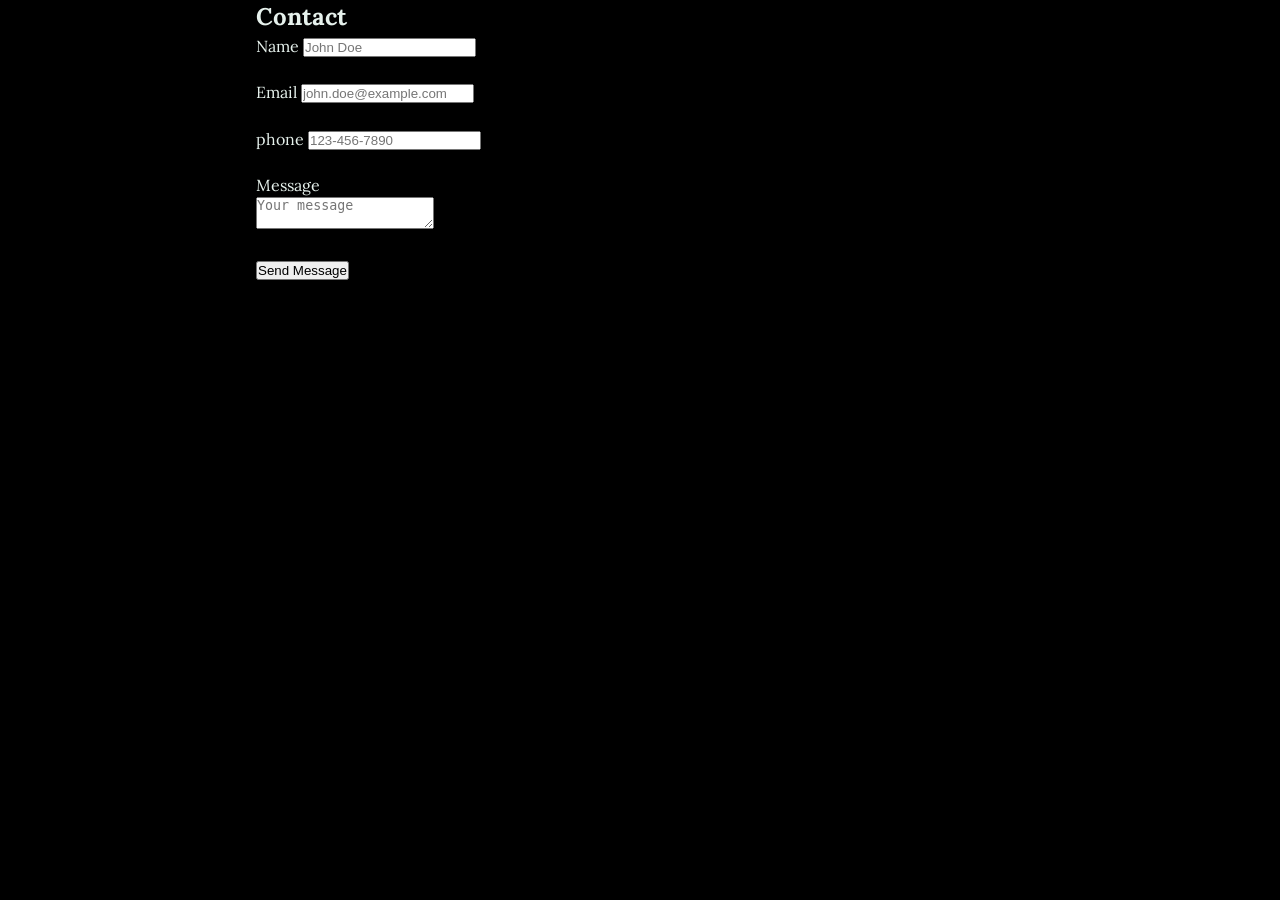
<file: contact.html>
<!doctype html>
<html lang="en">
  <head>
    <meta charset="UTF-8" />
    <meta name="viewport" content="width=device-width, initial-scale=1.0" />
    <link rel="stylesheet" href="style.css" />
    <title>Document</title>
  </head>
  <body>
    <!-- Contact Section -->
    <section id="contacts" class="contacts-section">
      <div>
        <h2>Contact</h2>
      </div>

      <div>
        <form action="" class="contact-form" id="contact-form">
          <label for="name">Name</label>
          <input type="text" id="name" placeholder="John Doe" required />

          <br /><br />

          <label for="email">Email</label>
          <input
            type="email"
            id="email"
            placeholder="john.doe@example.com"
            required
          />

          <br /><br />

          <label for="phone">phone</label>
          <input type="tel" id="phone" placeholder="123-456-7890" />

          <br /><br />

          <label for="msg">Message</label>
          <br />
          <textarea type="text" id="msg" placeholder="Your message"></textarea>
          <br /><br />
          <button>Send Message</button>
        </form>
      </div>
    </section>
  </body>
</html>
</file>
<file: style.css>
@import url("https://fonts.googleapis.com/css2?family=Lora:ital,wght@0,400..700;1,400..700&family=Poppins:ital,wght@0,100;0,200;0,300;0,400;0,500;0,600;0,700;0,800;0,900;1,100;1,200;1,300;1,400;1,500;1,600;1,700;1,800;1,900&display=swap");

* {
  margin: 0;
  padding: 0;
  box-sizing: border-box;
}

:root {
  /* =========================
     BACKGROUND (60%)
  ========================= */
  --bg-base: #0b1411;
  --bg-tint-1: #0f1c17;
  --bg-tint-2: #13241d;
  --bg-shade-1: #08100d;
  --bg-shade-2: #050a08;
  --bg-shade-3: #020504;

  /* =========================
     SURFACE (Cards, Modals)
  ========================= */
  --surface-base: #12201a;
  --surface-tint-1: #162822;
  --surface-tint-2: #1a3129;
  --surface-shade-1: #0e1915;
  --surface-shade-2: #0a1411;
  --surface-shade-3: #060c09;

  /* =========================
     TEXT (high contrast)
  ========================= */
  --text-primary: #e6f1ec;
  --text-secondary: #a7b8b0;
  --text-muted: #6b7f76;

  --text-tint: #ffffff;
  --text-shade-1: #c6d6cf;
  --text-shade-2: #8fa39a;

  /* =========================
     BORDER
  ========================= */
  --border-base: #1f3a30;
  --border-tint-1: #2a4a3e;
  --border-tint-2: #355c4d;
  --border-shade-1: #162a22;
  --border-shade-2: #0f1e18;
  --border-shade-3: #09130f;

  /* =========================
     BRAND (Primary Green 🌿)
  ========================= */
  --brand-base: #2a8c68;

  --brand-tint-1: #5fb598;
  --brand-tint-2: #8fd0b8;
  --brand-tint-3: #c7e9dd;

  --brand-shade-1: #1f6f54;
  --brand-shade-2: #16523e;
  --brand-shade-3: #0c3628;

  /* =========================
     ACCENT (10%)
  ========================= */
  --accent-base: #e94f37;

  --accent-tint-1: #f27a67;
  --accent-tint-2: #f7a79b;
  --accent-tint-3: #fbd2cb;

  --accent-shade-1: #c63f2b;
  --accent-shade-2: #9e3222;
  --accent-shade-3: #762419;

  /* =========================
     SEMANTIC COLORS
  ========================= */

  /* SUCCESS */
  --success-base: #22c55e;
  --success-tint-1: #4ade80;
  --success-tint-2: #86efac;
  --success-tint-3: #14532d;
  --success-shade-1: #16a34a;
  --success-shade-2: #15803d;
  --success-shade-3: #166534;

  /* WARNING */
  --warning-base: #fbbf24;
  --warning-tint-1: #fcd34d;
  --warning-tint-2: #fde68a;
  --warning-tint-3: #78350f;
  --warning-shade-1: #d97706;
  --warning-shade-2: #b45309;
  --warning-shade-3: #92400e;

  /* ERROR */
  --error-base: #f87171;
  --error-tint-1: #fca5a5;
  --error-tint-2: #fecaca;
  --error-tint-3: #7f1d1d;
  --error-shade-1: #dc2626;
  --error-shade-2: #b91c1c;
  --error-shade-3: #991b1b;

  /* INFO */
  --info-base: #60a5fa;
  --info-tint-1: #93c5fd;
  --info-tint-2: #bfdbfe;
  --info-tint-3: #1e3a8a;
  --info-shade-1: #3b82f6;
  --info-shade-2: #2563eb;
  --info-shade-3: #1d4ed8;
}

body {
  background-color: black;
  color: var(--text-primary);
  font-family: "Lora", serif;
  line-height: 1.45;
  margin: 0 20%;
}

h1 {
  font-size: 2.5rem;
}

h2 {
  font-size: 1.5rem;
}

h3 {
  font-size: 1.2rem;
}
p {
  font-size: 0.8rem;
  line-height: 1.6;
  color: var(--text-secondary);
}

li {
  list-style: none;
  margin-bottom: 0.5rem;
  display: inline;
  padding: 0 0.5rem;
}

a {
  text-decoration: none;
  color: var(--text-primary);
  font-size: 12px;
}

nav {
  display: flex;
  justify-content: space-between;
  align-items: center;
  border-bottom: 1px solid var(--border-base);
}

nav span {
  display: inline-block;
  width: 6px;
  height: 6px;
  background-color: var(--brand-base);
  border-radius: 50%;
}

/* Hero Section */
.hero-container {
  margin: 3rem 0;
  display: flex;
  justify-content: space-between;
  align-items: center;
}

.hero-content {
  max-width: 60%;
}

.hero-image img {
  height: 300px;
  width: 300px;
  border-radius: 50%;
  object-fit: cover;
}

.hero-icons {
  display: flex;
  margin: 3rem 0;
  gap: 1rem;
  padding: 0;
}
.hero-icon {
  display: inline-flex;
  border: 1px solid var(--border-base);
  border-radius: 50%;
  padding: 0.5rem;
}

.hero-banner {
  background-color: var(--brand-base);
  color: var(--text-tint);
  padding: 0.25rem 0.75rem;
  border-radius: 10px;
  font-size: 10px;
  display: inline-block;
  margin-bottom: 1rem;
}

.hero-banner span {
  display: inline-block;
  width: 8px;
  height: 8px;
  background-color: var(--accent-base);
  border-radius: 50%;
  margin-right: 0.5rem;
}

/* Skills */
.skills-card {
  background-color: #513f2f;
  padding: 2rem;
  border-radius: 1rem;
  margin: 10px 0px;
}

/* CAT */
.cat {
  background-color: var(--surface-base);
  color: var(--text-primary);
  text-align: center;
  padding: 2rem;
  margin: 2rem 0;
  border-radius: 1rem;
}

.cat a {
  background-color: #513f2f;
  text-decoration: none;
  color: var(--text-primary);
  font-size: 12px;
  margin: 1rem 0;
}

/* Footer */

footer {
  color: var(--text-secondary);
  text-align: center;
  padding: 1rem;
  margin-top: 2rem;
  border-top: 1px solid var(--border-base);
}


/* Buttons */
.hero-btns {
  display: flex;
  gap: 0.5rem;
  margin-top: 1.5rem;
}

.btn {
  display: inline-block;
  padding: 0.5rem 1rem;
  border-radius: 10px;
  font-size: 12px;
}

.btn-primary {
  background-color: var(--brand-base);
  color: var(--text-tint);
  border: none;
}

.btn-primary:hover {
  background-color: var(--brand-tint-1);
}

.btn-secondary {
  background-color: inherit;
  color: var(--text-primary);
  border: 1px solid var(--brand-tint-1);
}

.btn-secondary:hover {
  background-color: var(--brand-tint-1);
  color: var(--text-tint);
}
</file>
